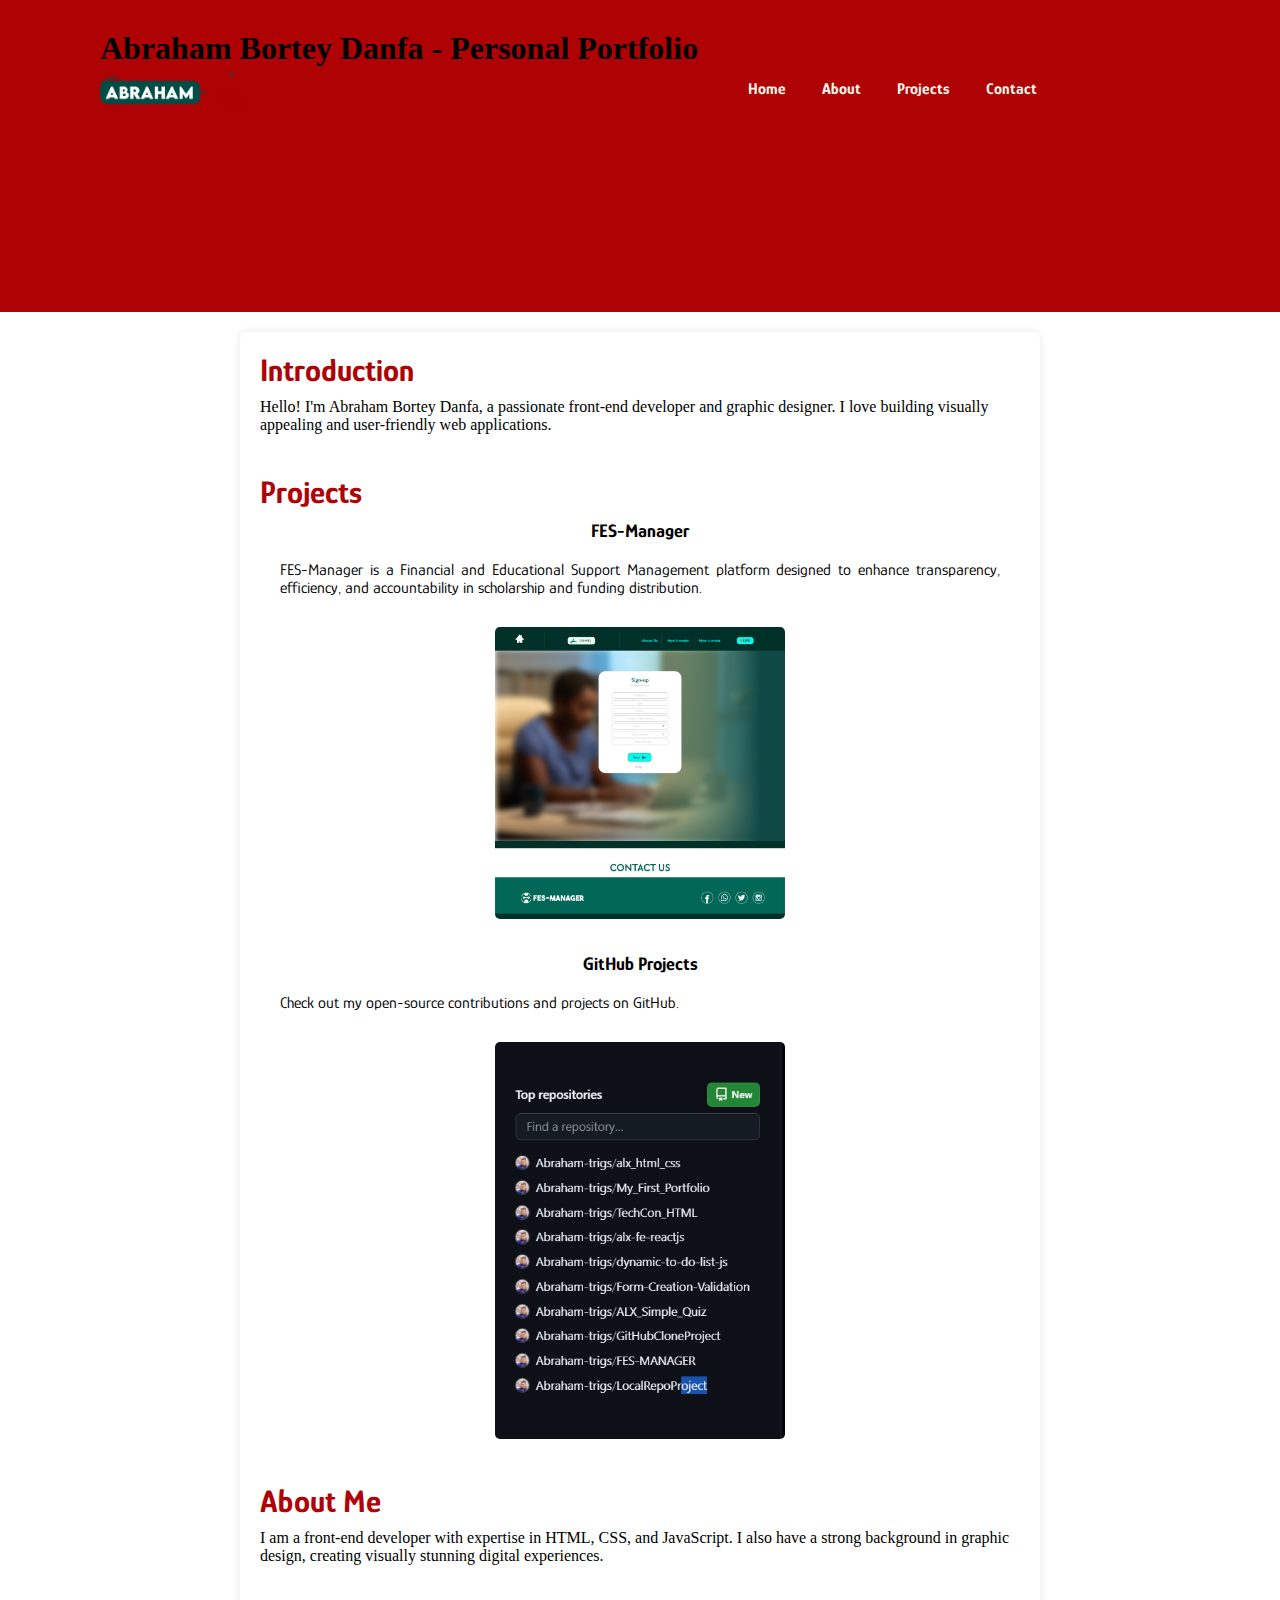
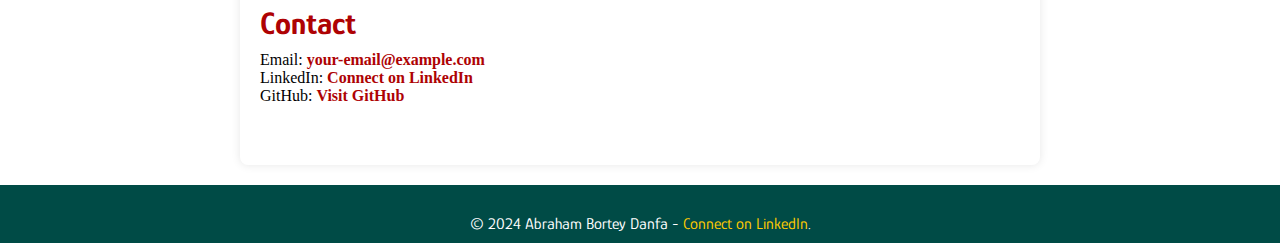
<file: portfolio/index.html>
<!DOCTYPE html>
<html lang="en">
<head>
  <meta charset="utf-8">
  <meta name="viewport" content="width=device-width, initial-scale=1.0">
  <link rel="stylesheet" href="https://fonts.googleapis.com/css2?family=Glory:wght@400;700&display=swap">
  <title>Abraham Bortey Danfa - Personal Portfolio</title>
  <link rel="stylesheet" href="styles.css">
</head>
<body>
  <header>
    <h1>Abraham Bortey Danfa - Personal Portfolio</h1> <!-- Add this line -->
    <div class="top-nav">
      <img src="MyLogo.png" alt="Personal Logo" class="header-logo">
      <nav>
        <ul>
          <li><a href="#introduction">Home</a></li>
          <li><a href="#about">About</a></li>
          <li><a href="#projects">Projects</a></li>
          <li><a href="#contact">Contact</a></li>
        </ul>
      </nav>
    </div>
  </header>
  <main>
    <section id="introduction">
      <h2>Introduction</h2>
      <p>Hello! I'm Abraham Bortey Danfa, a passionate front-end developer and graphic designer. I love building visually appealing and user-friendly web applications.</p>
    </section>

    <section id="projects">

      <h2>Projects</h2>
      <article class="project">
        <h3>FES-Manager</h3>
        <p>FES-Manager is a Financial and Educational Support Management platform designed to enhance transparency, efficiency, and accountability in scholarship and funding distribution.</p>
        <a href="./FES-welcompage.png" target="_blank">
          <img src="FES-login-wireframe.png" alt="Design Samples">
        </a>
      </article>

      <article class="project">
        <h3>GitHub Projects</h3>
        <p>Check out my open-source contributions and projects on GitHub.</p>
        <a href="https://github.com/Abraham-trigs" target="_blank">
          <img src="git-screenshort.PNG" alt="GitHub Projects">
        </a>
      </article>

    </section>

    <section id="about">
      <h2>About Me</h2>

      <p>I am a front-end developer with expertise in HTML, CSS, and JavaScript. I also have a strong background in graphic design, creating visually stunning digital experiences.</p>
    </section>

    <section id="contact">
      <h2>Contact</h2>

      <p>Email: <a href="mailto:your-email@example.com">your-email@example.com</a></p>
      <p>LinkedIn: <a href="https://www.linkedin.com/in/abrahamdanfa" target="_blank">Connect on LinkedIn</a></p>
      <p>GitHub: <a href="https://github.com/Abraham-trigs" target="_blank">Visit GitHub</a></p>
    
    </section>

  </main>

  <footer>
    <p>&copy; 2024 Abraham Bortey Danfa - <a href="https://www.linkedin.com/in/abrahamdanfa" target="_blank">Connect on LinkedIn</a>.</p>
  </footer>

</body>

</html>
</file>
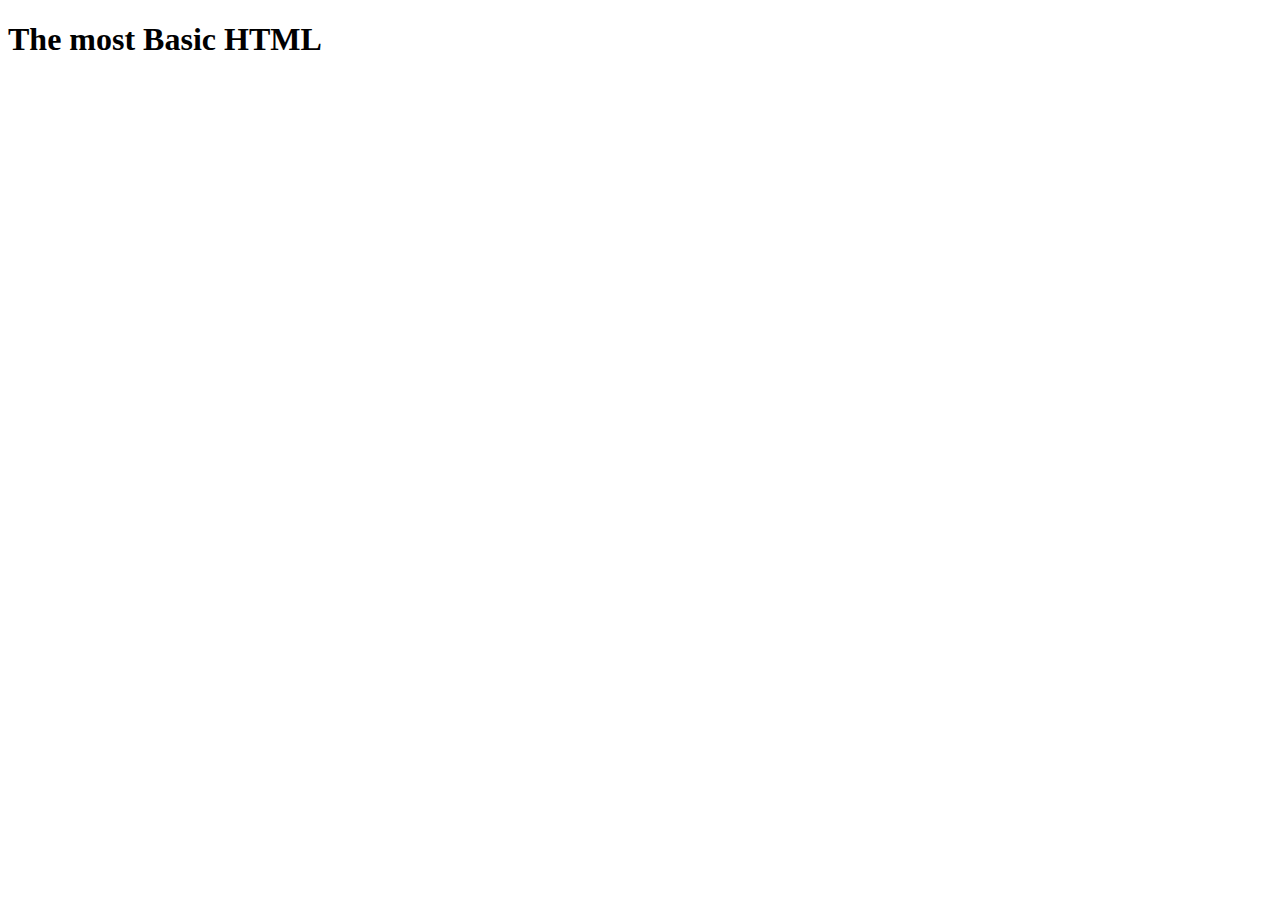
<file: html_basic/base_index.html>
<!DOCTYPE html>
<html lang="en">
<head>
    <meta charset="UTF-8">
    <meta name="viewport" content="width=device-width, initial-scale=1.0">
    <title>base index</title>
</head>
<body>
    <h1> The most Basic HTML</h1>
    
</body>
</html>
</file>
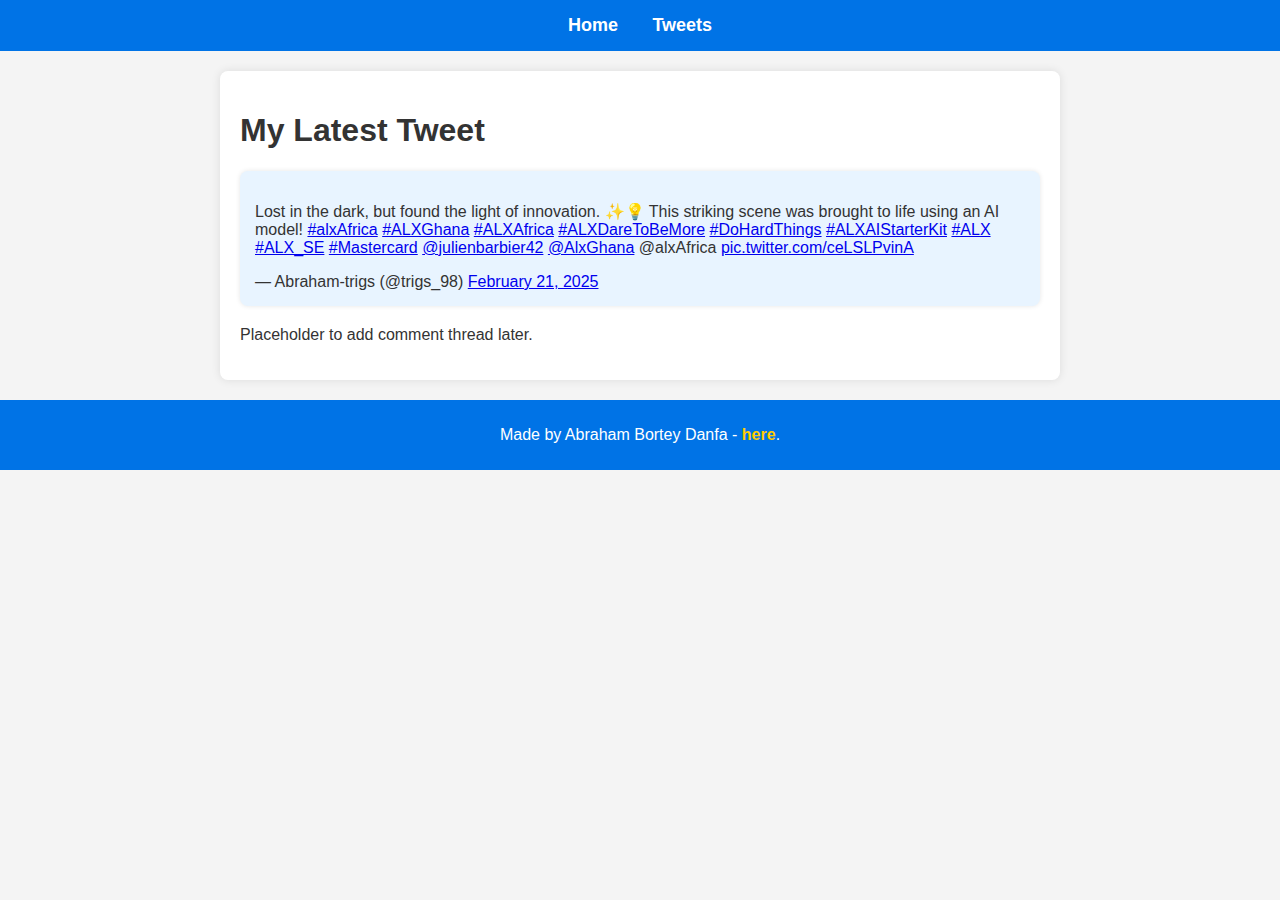
<file: html_basic/tweets.html>
<!DOCTYPE html>
<html lang="en">
<head>
    <meta charset="UTF-8">
    <meta name="viewport" content="width=device-width, initial-scale=1.0">
    <title>Abraham's Tweets</title>
    <link rel="stylesheet" href="tweets.css">
</head>
<body>
    <header>
        <nav>
            <ul>
                <li><a href="index.html">Home</a></li>
                <li><a href="tweets.html">Tweets</a></li>
            </ul>
        </nav>
    </header>

    <main>
        <article>
            <h1>My Latest Tweet</h1>
            <blockquote class="twitter-tweet">
                <p lang="en" dir="ltr">
                    Lost in the dark, but found the light of innovation. ✨💡 This striking scene was brought to life using an AI model!
                    <a href="https://twitter.com/hashtag/alxAfrica?src=hash&amp;ref_src=twsrc%5Etfw">#alxAfrica</a>
                    <a href="https://twitter.com/hashtag/ALXGhana?src=hash&amp;ref_src=twsrc%5Etfw">#ALXGhana</a>
                    <a href="https://twitter.com/hashtag/ALXAfrica?src=hash&amp;ref_src=twsrc%5Etfw">#ALXAfrica</a>
                    <a href="https://twitter.com/hashtag/ALXDareToBeMore?src=hash&amp;ref_src=twsrc%5Etfw">#ALXDareToBeMore</a>
                    <a href="https://twitter.com/hashtag/DoHardThings?src=hash&amp;ref_src=twsrc%5Etfw">#DoHardThings</a>
                    <a href="https://twitter.com/hashtag/ALXAIStarterKit?src=hash&amp;ref_src=twsrc%5Etfw">#ALXAIStarterKit</a>
                    <a href="https://twitter.com/hashtag/ALX?src=hash&amp;ref_src=twsrc%5Etfw">#ALX</a>
                    <a href="https://twitter.com/hashtag/ALX_SE?src=hash&amp;ref_src=twsrc%5Etfw">#ALX_SE</a>
                    <a href="https://twitter.com/hashtag/Mastercard?src=hash&amp;ref_src=twsrc%5Etfw">#Mastercard</a>
                    <a href="https://twitter.com/julienbarbier42?ref_src=twsrc%5Etfw">@julienbarbier42</a>
                    <a href="https://twitter.com/AlxGhana?ref_src=twsrc%5Etfw">@AlxGhana</a>
                    @alxAfrica
                    <a href="https://t.co/ceLSLPvinA">pic.twitter.com/ceLSLPvinA</a>
                </p>
                — Abraham-trigs (@trigs_98)
                <a href="https://twitter.com/trigs_98/status/1893065918952976871?ref_src=twsrc%5Etfw">February 21, 2025</a>
            </blockquote>
            <script async src="https://platform.twitter.com/widgets.js" charset="utf-8"></script>
        </article>

        <aside>
            <p>Placeholder to add comment thread later.</p>
        </aside>
    </main>

    <footer>
        <p>Made by Abraham Bortey Danfa - <a href="https://www.linkedin.com/in/abrahamdanfa" target="_blank">here</a>.</p>
    </footer>
</body>
</html>
</file>
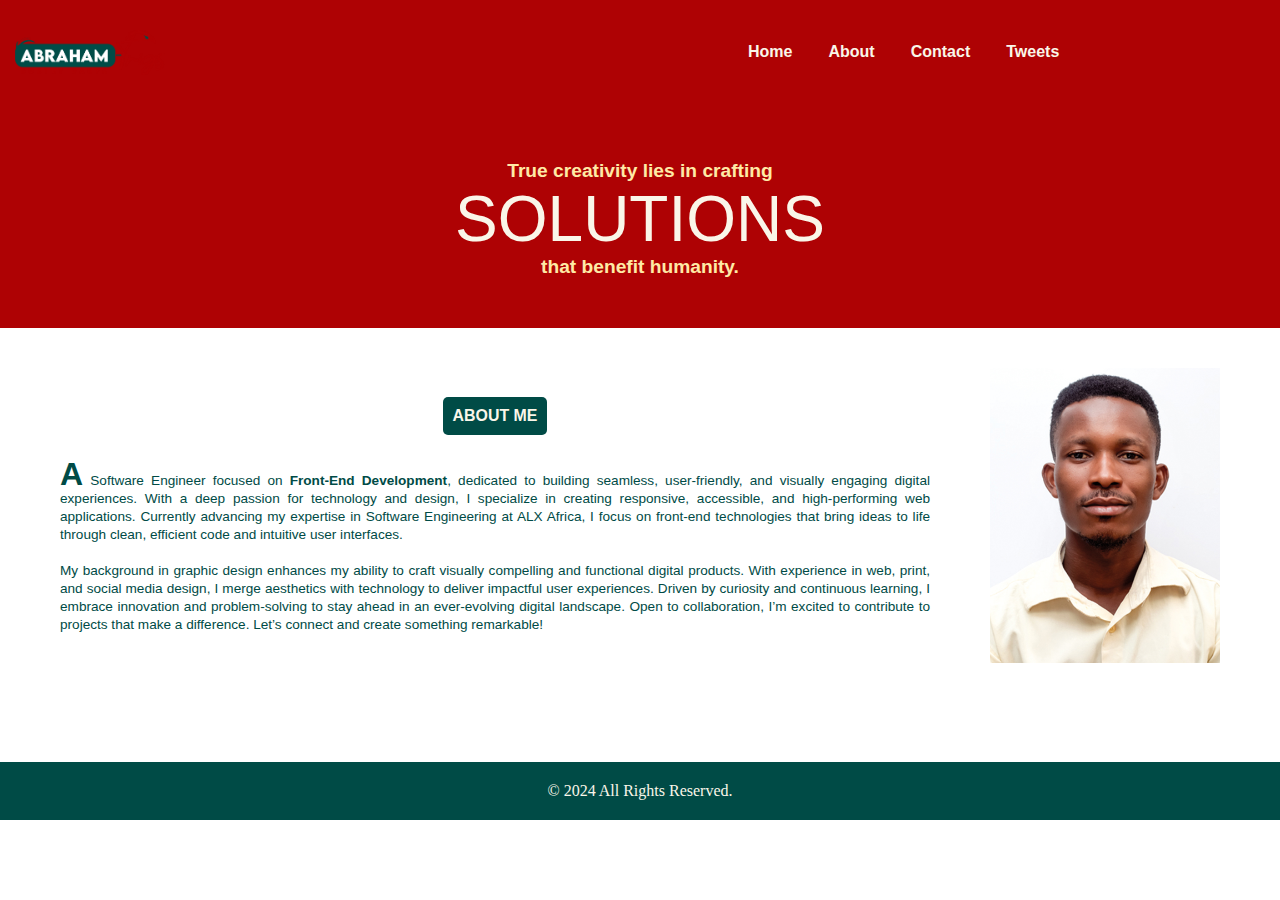
<file: portfolio/aboutMe.html>
<!DOCTYPE html>
<html lang="en">
  <head>
    <meta charset="UTF-8">
    <meta name="viewport" content="width=device-width, initial-scale=1.0">
    <title>About Me</title>
    <link rel="stylesheet" href="aboutme.css">

  </head>

  <body>
    <header>

      <div class="top-nav">
        <img src="MyLogo.png" alt="Personal Logo" class="header-logo">
        <nav>
          <ul>
            <li><a href="./index.html">Home</a></li>
            <li><a href="./aboutMe.html">About</a></li>
            <li><a href="./contact.html">Contact</a></li>
            <li><a href="./Blog.html">Tweets</a></li>
          </ul>
        </nav>  
      </div>
  
    </header>
       
    <main>
      <div class="intro">
        <h2>True creativity lies in crafting </h2>
        <h2 id="solutions">solutions</h2>
        <h2 id="h2">that benefit humanity.</h2>
      </div>

      <article class='article'>
        <section id="down-section-2">
          <h3>
            ABOUT ME 
          </h3>

          <P id="bio"> <strong class="big-i">A</strong> Software Engineer focused on <strong>Front-End Development</strong>, dedicated to building seamless, user-friendly, and visually engaging digital experiences.

            With a deep passion for technology and design, I specialize in creating responsive, accessible, and high-performing web applications. Currently advancing my expertise in Software Engineering at ALX Africa, I focus on front-end technologies that bring ideas to life through clean, efficient code and intuitive user interfaces.
            
            <br><br>
            
            My background in graphic design enhances my ability to craft visually compelling and functional digital products. With experience in web, print, and social media design, I merge aesthetics with technology to deliver impactful user experiences.
            
            Driven by curiosity and continuous learning, I embrace innovation and problem-solving to stay ahead in an ever-evolving digital landscape. Open to collaboration, I’m excited to contribute to projects that make a difference.
            
            Let’s connect and create something remarkable!
          </P>
        </section>
        <img src="Abraham.jpg" alt="my picture" id="my-picture">
      </article>

    </main>

    <footer>
      <p>&copy; 2024 All Rights Reserved.</p>
    </footer>
  </body>
</html>
</file>
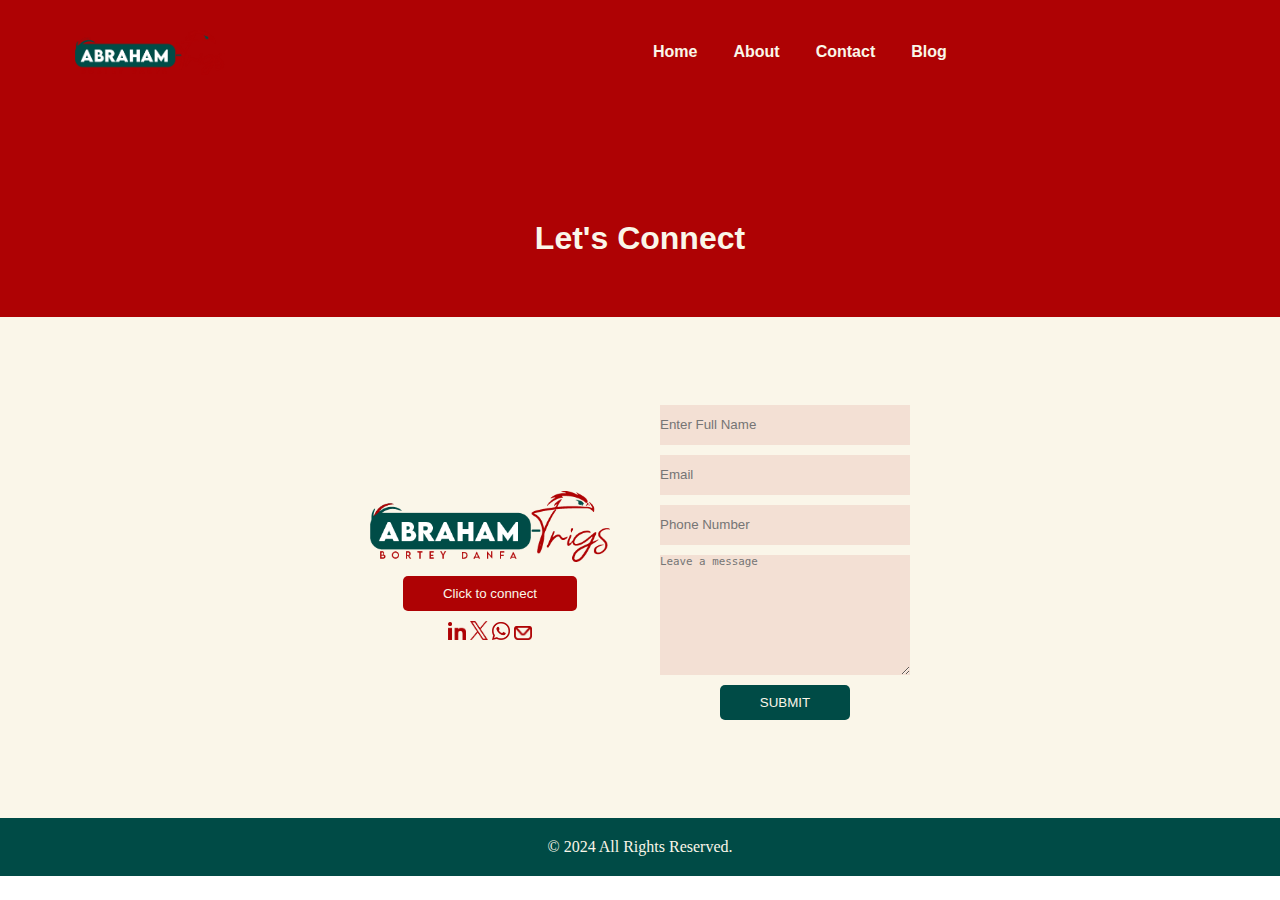
<file: portfolio/contact.html>
<!DOCTYPE html>
<html lang="en">
  <head>
    <meta charset="UTF-8">
    <meta name="viewport" content="width=device-width, initial-scale=1.0">
    <title>Contact</title>
    <link rel="stylesheet" href="contact.css">
  </head>

  <body>
    <header>

      <div class="top-nav">
        <img src="MyLogo.png" alt="Personal Logo" class="header-logo">
        <nav>
          <ul>
            <li><a href="./index.html">Home</a></li>
            <li><a href="./aboutMe.html">About</a></li>
            <li><a href="./contact.html">Contact</a></li>
            <li><a href="./blog.html">Blog</a></li>
          </ul>
        </nav>  
      </div>
  
    </header>

    <h1 class="headen">
      Let's Connect
    </h1>

      
    <main>    
      <section id="down-section-2">

        <span id="connecting-logos">
          <a href="linkedin.com"> <img src="MyLogo.png" alt="my-logo" target="_blank" class="header-logo2"> </a>
          <div><button>Click to connect</button></div>

          <div id="personal-links">
            <a href="linked-page" target="_blank"><img src="linkedin-logo.png" alt="linked-logo" class="linked-logo"></a>
            <a href="X.png" target="_blank"><img src="x-logo.png" alt="X-logo" class="linked-logo"></a>
            <a href="Gmail-page" target="_blank"><img src="whatsapp.png" alt="Gmail-page" class="linked-logo"></a>
            <a href="Gmail-page" target="_blank"><img src="gmail-logo.png" alt="Gmail-page" class="linked-logo"></a>
          </div>
        </span>

        <!-- form................................... -->
        <div id="form-container">
          <form action="" method="post">
            <input type="email" name="email" placeholder="Enter Full Name">
            <input type="email" name="email" placeholder="Email">
            <input type="email" name="email" placeholder="Phone Number">
            <textarea name="message" id="mesasge" placeholder="Leave a message"></textarea>
            
            <button type="submit" class="submit-button">SUBMIT</button>
          </form>

        </div>
      </section>

    </main>

    <footer>
      <p>&copy; 2024 All Rights Reserved.</p>
    </footer>
    </header>

  </body>
</html>
</file>
<file: html_basic/tweets.css>
/* General Styles */
body {
    font-family: Arial, sans-serif;
    margin: 0;
    padding: 0;
    background-color: #f4f4f4;
    color: #333;
}

/* Header & Navigation */
header {
    background: #0073e6;
    padding: 15px 0;
    text-align: center;
}

.header-logo {
    max-width: 150px;
    display: block;
    margin: 0 auto 10px;
}

nav ul {
    list-style: none;
    padding: 0;
    margin: 0;
}

nav ul li {
    display: inline;
    margin: 0 15px;
}

nav ul li a {
    text-decoration: none;
    color: white;
    font-size: 18px;
    font-weight: bold;
    transition: 0.3s;
}

nav ul li a:hover {
    color: #ffcc00;
}

/* Main Content */
main {
    max-width: 800px;
    margin: 20px auto;
    padding: 20px;
    background: white;
    border-radius: 8px;
    box-shadow: 0px 0px 10px rgba(0, 0, 0, 0.1);
}

/* Twitter Post Styling */
.twitter-tweet {
    max-width: 100%;
    margin: 20px auto;
    border-radius: 8px;
    padding: 15px;
    background: #e8f4ff;
    box-shadow: 0px 0px 5px rgba(0, 0, 0, 0.1);
}

/* Footer */
footer {
    text-align: center;
    padding: 10px;
    background: #0073e6;
    color: white;
    margin-top: 20px;
}

footer a {
    color: #ffcc00;
    text-decoration: none;
    font-weight: bold;
}

footer a:hover {
    text-decoration: underline;
}

/* Responsive Design */
@media (max-width: 600px) {
    main {
        width: 90%;
        padding: 15px;
    }

    nav ul li {
        display: block;
        margin-bottom: 10px;
    }
}
</file>
<file: portfolio/aboutme.css>
* {
    margin: 0px;
    padding: 0px;
    box-sizing: border-box;
    }

    /* ...............HEAD............... */
    header{
        background-color: #AE0204;
        padding-top: 30px;
        padding-inline: 15px;
        padding-bottom: 15px;
        margin: 0px;
    }
    
    .top-nav{
        display: grid;
        grid-template-columns: repeat(2, 1fr);
        align-items: center;
        justify-content: space-between;
        gap: 190px;
        margin-bottom: 70px;
    }
    
    /* ............................................................. */
    
    .header-logo {
        width: 150px;
        height: auto;
    }
    
    /* ............................................................. */
    
    
    nav ul {
        list-style: none;
        display: flex;
        flex-direction: row;
        font-family: 'glory', sans-serif;
        font-weight: bold;
        gap: 10px;
    }
    
    nav ul a {
        text-decoration: none;
        padding: 6px;
        padding-inline: 13px;
        color: #faf6e9;
    }
    
    nav ul a:hover{
        padding: 6px;
        padding-inline: 13px;
        background-color: #680203;
        border-radius: 3px;
    }
    
/* 
    .header-logo {
        width: 150px;
        height: auto;
    }

    header{
        display: flex;
        flex-direction: row;
        align-items: center;
        justify-content: space-between;
        margin-bottom: 0px;
		background-color: #AE0204;
        padding-top: 30px;
        padding-inline: 100px;
        padding-bottom: 100px;        
    }
    
    nav ul {
        color: #faf6e9;
        list-style: none;
        display: flex;
        flex-direction: row;
        font-family: 'glory', sans-serif;
        font-weight: bold;
        gap: 20px;
    }
    
    .header-logo {
        width: 150px;
        height: auto;
    }
    
    #header-info-container {
        display: flex;
        flex-direction: row;
        align-items: center;
        gap: 150px;
    } */


    /* ..............INTRO ARREANGEMENT ++.................... */


    .intro{
        color: #ffeaa6;
        display: flex;
        flex-direction: column;
        align-items: center;
        text-align: center;
		font-family: 'glory', sans-serif;
        background-color: #AE0204;
        padding: 33%;
        padding-top: 0;
        padding-bottom: 50px;    
        margin: 0px;    
    }

    #solutions{
        font-size: 4rem;
        font-weight: bolder;
        font-family: Impact, Haettenschweiler, 'Arial Narrow Bold', sans-serif;
        text-transform: uppercase;
        color: #faf6e9;
    }

    .intro {
        font-size: 0.8rem;
        font-weight: lighter;
    }
 /* ..................................................... */


       
    
    /* #intro h1{
       
        margin-top: 10px;
        font-size: 0.7rem;
        letter-spacing: 0.7px;
    } */

    /* .................ABOUT ME.................... */
    #down-section-2 h3{
        background-color: #004B46;
        padding: 10px;
        border-radius: 5px;
        display: inline;
        font-family: 'glory', sans-serif;
        color:#faf6e9

    }

    #down-section-2 {
        color: #004B46;
        display: flex;
        flex-direction: column;
        align-items: center;
        font-size: 0.85rem;
        font-family: 'glory', sans-serif;
        gap: 30px;
        text-align: justify;
    }
    .big-i {
        font-weight: bold;
        font-size: 2rem;
    }

    #my-picture {
		width: 230px;
		height: auto;
	}

    .article{
        font-family: 'glory', sans-serif;
        font-weight: normal;
        display: flex;
        flex-direction: row;
        align-items: center;
        justify-content: space-between;
        gap: 60px;
        margin-inline: 60px;
        margin-top: 40px;
        margin-bottom:99px;
        line-height: 18px;
    }

    footer p{
        background-color: #004B46;
        text-align: center;
        color:#faf6e9;
        padding: 20px;
        margin: 0px, 0px, 0px, 0px;
    }
</file>
<file: portfolio/contact.css>
* {
    margin: 0px;
    padding: 0;
    box-sizing: border-box;
    }

    /* ...............HEAD............... */
    header{
        background-color: #AE0204;
        padding-top: 30px;
        padding-inline: 15px;
        padding-bottom: 15px;
        margin: 0px;
    }
    
    .top-nav{
        display: grid;
        grid-template-columns: repeat(2, 1fr);
        align-items: center;
        justify-content: space-between;
        /* gap: 100px; */
        margin-inline: 60px;
        margin-bottom: 70px;
    }
    
    /* ............................................................. */
    
    .header-logo {
        width: 150px;
        height: auto;
    }
    
    /* ............................................................. */
    
    
    nav ul {
        list-style: none;
        display: flex;
        flex-direction: row;
        font-family: 'glory', sans-serif;
        font-weight: bold;
        gap: 10px;
    }
    
    nav ul a {
        text-decoration: none;
        padding: 6px;
        padding-inline: 13px;
        color: #faf6e9;
    }
    
    nav ul a:hover{
        padding: 6px;
        padding-inline: 13px;
        background-color: #680203;
        border-radius: 3px;
    }
/* ..............MAIN BODY....................... */

body .headen{
    display: flex;
    flex-direction: column;
    align-items: center;
    background-color: #AE0204;
    padding: 60px;
    padding-inline: 40px;
    font-family: 'glory', sans-serif;
    color: #faf6e9;

}
#connecting-logos{
    display: flex;
    flex-direction: column;
    align-items: center;
}

.header-logo2 {
    margin-bottom: 10px;
	width:240px;
	height: auto;
}
.submit-button{
    background-color: #004B46;
    border-radius: 5px;
    color: #faf6e9;
    border: none;
    padding: 10px;
    padding-inline: 40px;
    font-family: 'glory', sans-serif;
    margin-bottom: 10px;
}

div button{
    background-color: #AE0204;
    border-radius: 5px;
    color: #faf6e9;
    border: none;
    padding: 10px;
    padding-inline: 40px;
    font-family: 'glory', sans-serif;
    margin-bottom: 10px;

}

#personal-links .linked-logo{
    width: 18px;
    height: auto;
    
}
.line{
    display: flex;
    flex-direction: column;
    align-items: center;
    width: 20px;
    height: 260px;
    color: #004B46;
}

/* ................FORM Arreangement....................... */
#form-container form{
    display: flex;
    flex-direction: column;
    align-items: center;
}


form input, textarea{
    width:250px; 
    height: 40px;
    margin-bottom: 10px;
    border: none;
    background-color: #ae020516;
}

form textarea{
    width:250px; 
    height: 120px;
    font-size: smaller;
    margin-bottom: 10px;
    border: none;
    background-color: #ae020516;
}


/* ......................END..................................... */

main section p {
    display: flex;
    flex-direction: column;
    align-items: center;
}

/* ...............MAIN BODY POSITIONING.................. */
#down-section-2{
    display: flex;
    flex-direction: row;
    align-items: center;
    justify-content: space-between;
    margin: 88px;
    gap: 50px;
}

main{
    background-color: #faf6e9;
    display: flex;
    flex-direction: column;
    align-items: center;
}

footer{
    background-color: #004B46;
    text-align: center;
    color:#faf6e9;
    padding: 20px;
}
</file>
<file: portfolio/styles.css>
/* General Reset */
* {
    margin: 0;
    padding: 0;
    box-sizing: border-box;
}

/* Header */
header {
    background-color: #AE0204;
    padding-top: 30px;
    padding-inline: 100px;
    padding-bottom: 100px;
    margin: 0;
}

.top-nav {
    display: grid;
    grid-template-columns: repeat(2, 1fr);
    align-items: center;
    justify-content: space-between;
    gap: 190px;
    margin-bottom: 100px;
}

.header-logo {
    width: 150px;
    height: auto;
}

nav ul {
    list-style: none;
    display: flex;
    flex-direction: row;
    font-family: 'Glory', sans-serif;
    font-weight: bold;
    gap: 10px;
}

nav ul li a {
    text-decoration: none;
    padding: 6px 13px;
    color: #faf6e9;
    transition: background-color 0.3s ease;
}

nav ul li a:hover {
    background-color: #680203;
    border-radius: 3px;
}

/* Greeting Section */
.greet {
    text-align: center;
    color: #faf6e9;
    font-family: 'Glory', sans-serif;
    font-size: 1rem;
    margin: 0;
}

.greet h3 {
    font-size: 2.5rem;
}

.greet h2 {
    font-size: 2.5rem;
    color: #ffeaa6;
}

.greet p {
    color: #efefef;
    font-size: 1.2rem;
    margin-top: 5px;
}

/* Main Content */
main {
    max-width: 800px;
    margin: 20px auto;
    padding: 20px;
    background: white;
    border-radius: 8px;
    box-shadow: 0px 0px 10px rgba(0, 0, 0, 0.1);
}

section {
    margin-bottom: 40px;
}

section h2 {
    font-family: 'Glory', sans-serif;
    font-size: 2rem;
    color: #AE0204;
    margin-bottom: 10px;
}

/* Projects Section */
.project {
    text-align: center;
    margin-bottom: 30px;
    font-family: 'Glory', sans-serif;
}

.project img {
    width: 290px;
    height: auto;
    margin-top: 10px;
    border-radius: 5px;
}

.project p {
    text-align: justify;
    margin: 20px;
}

/* Contact Section */
#contact a {
    color: #AE0204;
    text-decoration: none;
    font-weight: bold;
}

#contact a:hover {
    text-decoration: underline;
}

/* Footer */
footer {
    background-color: #004B46;
    display: flex;
    flex-direction: column;
    align-items: center;
    padding-top: 30px;
    padding-bottom: 10px;
    color: white;
    font-family: 'Glory', sans-serif;
}

footer a {
    color: #ffcc00;
    text-decoration: none;
}

footer a:hover {
    text-decoration: underline;
}
</file>
